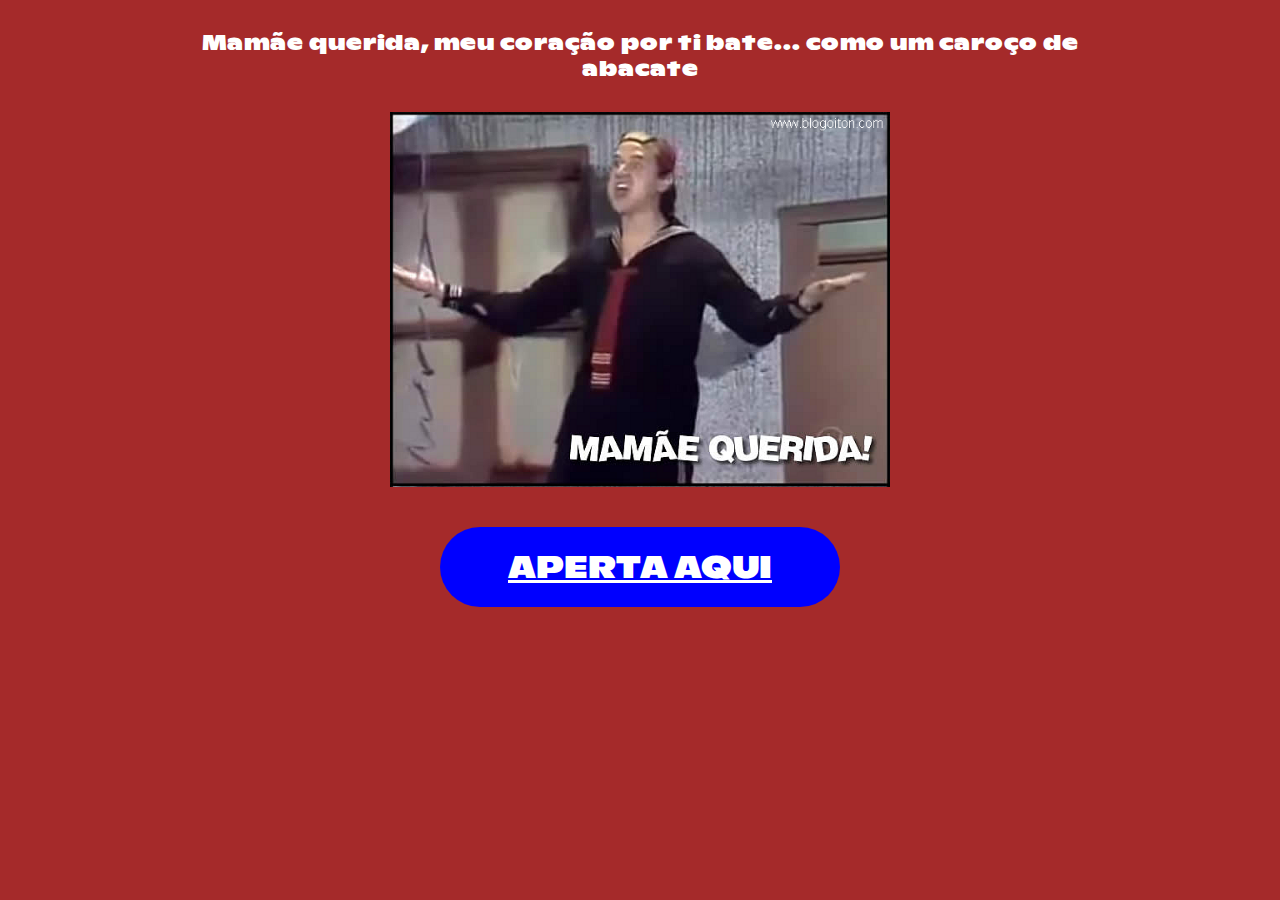
<file: src/pages/index.html>
<!DOCTYPE html>
<html lang="pt-BR">
<head>
    <meta charset="UTF-8">
    <meta http-equiv="X-UA-Compatible" content="IE=edge">
    <meta name="viewport" content="width=device-width, initial-scale=1.0">
    <title>Feliz dia das mães!!!</title>
    <link rel="stylesheet" href="index.css">
    <link rel="stylesheet" href="fonts.css">
</head>
<body>

    <div class="tudo">
    <div class="container">
        
        <h1>Mamãe querida, meu coração por ti bate... como um caroço de abacate</h1>
    </div>
    <div class="baixo">
        <img src="../assets/img/KIKO 1.png">
    <a href="../pages/index2.html">APERTA AQUI </a>
    
</div>
</div>
    
</body>
</html>
</file>
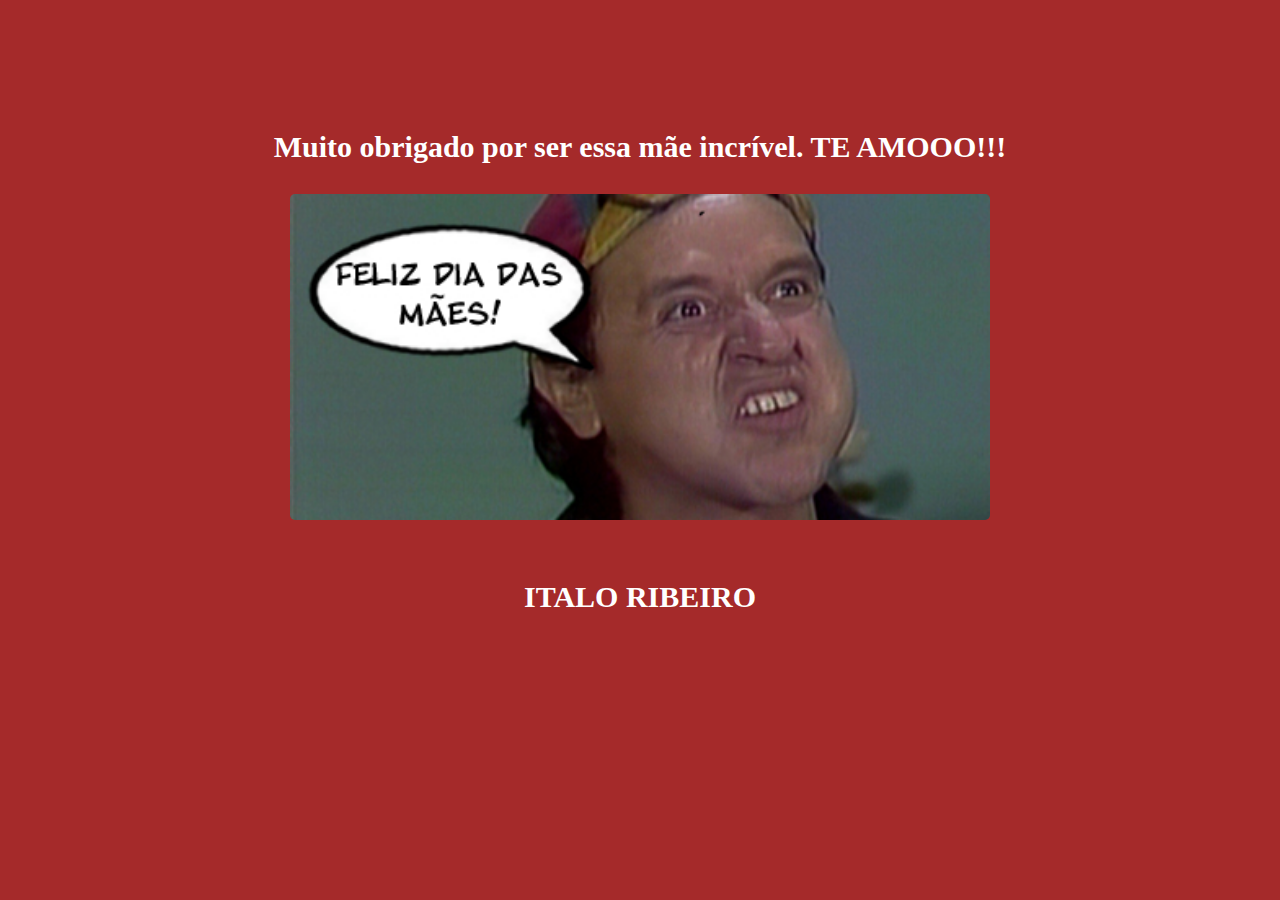
<file: src/pages/index2.html>
<!DOCTYPE html>
<html lang="pt-BR">
<head>
    <meta charset="UTF-8">
    <meta http-equiv="X-UA-Compatible" content="IE=edge">
    <meta name="viewport" content="width=device-width, initial-scale=1.0">
    <link rel="stylesheet" href="index.css">
    <title>Document</title>
</head>
<body>
    <div class="container2">
        <h1>Muito obrigado por ser essa mãe incrível. TE AMOOO!!!</h1>
        <img src="../assets/img/imagem kiko.png">
        <h1>ITALO RIBEIRO</h1>
    </div>
    
</body>
</html>
</file>
<file: src/pages/index.css>
*{
    margin: 0px;
    box-sizing: border-box;
}
body{
    background-color: brown;
    font-family: 'fonte';
}
.tudo{
display: flex;
justify-content: center;
flex-direction: column;
}
.container{
    display: flex;
    justify-content: center;
    align-items: center;
    color: #fff;
    margin: 30px
}
.container h1{
    font-size: 20px;
    max-width: 900px;
    width: 100%;
    text-align: center;
}
.baixo{
    display: flex;
    flex-direction: column;
    justify-content: center;
    align-items: center;
}
.baixo img{
    max-width: 500px;
    width: 100%;
}
.baixo a{
    text-align: center;
    color: #fff;
    font-family: 'fonte';
    margin-top: 40px;
    max-width: 400px;
    padding: 20px;
    width: 100%;
    border-radius: 50px;
    border: none;
    background-color: blue;
    font-size: 30px;
    cursor: pointer;
}


.container2{
    display: flex;
    align-items: center;
    justify-content: center;
    color: #fff;
    flex-direction: column;
    margin-top: 100px;
}
.container2 h1{
    font-size: 30px;
    margin-top: 30px;
    font-family: 'fonte';
    text-align: center;
}
.container2 img{
    border-radius: 5px;
    margin: 30px;
    max-width: 700px;
    width: 100%;
    max-height: 900px;
    height: 100%;
}
</file>
<file: src/pages/fonts.css>
@font-face {
    font-family: 'fonte';
    src: url('../assets/fonts/3d07f5abf272fbb5670d02ed687453d0.woff2');
}
</file>
